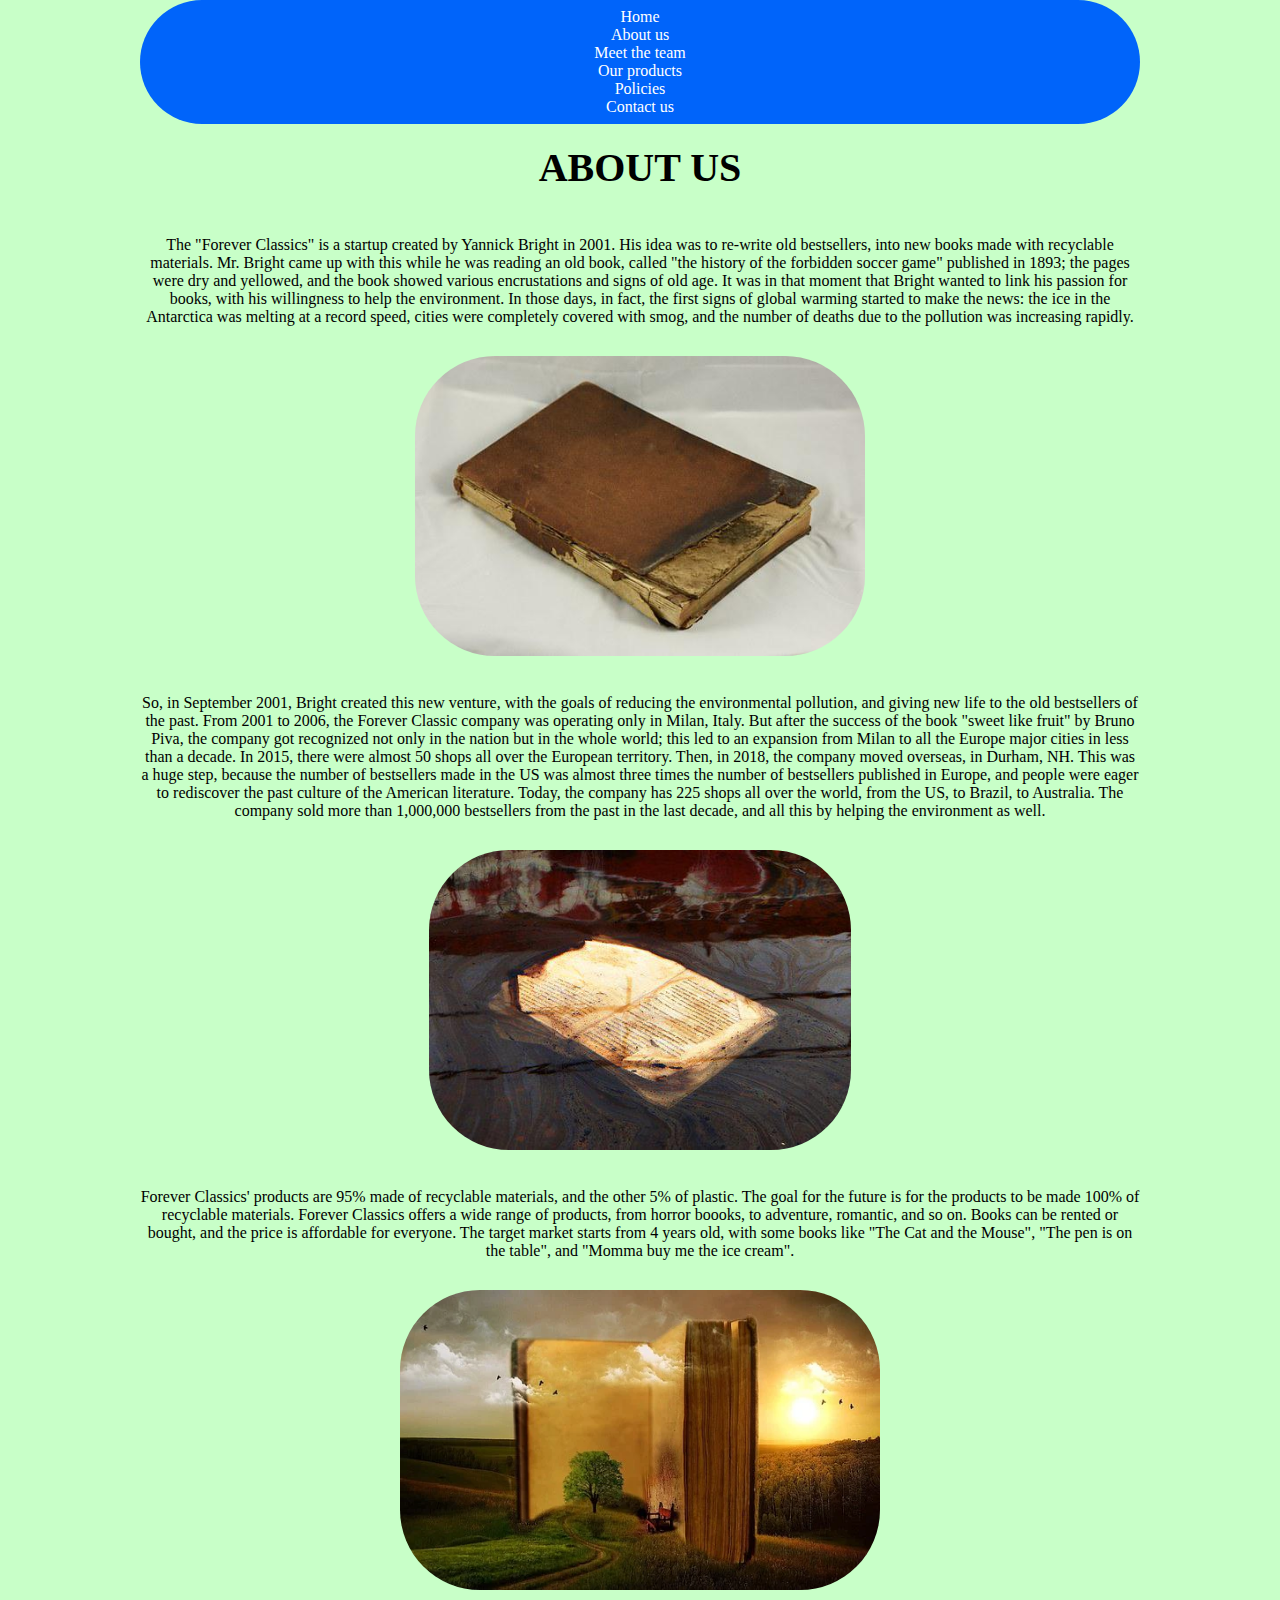
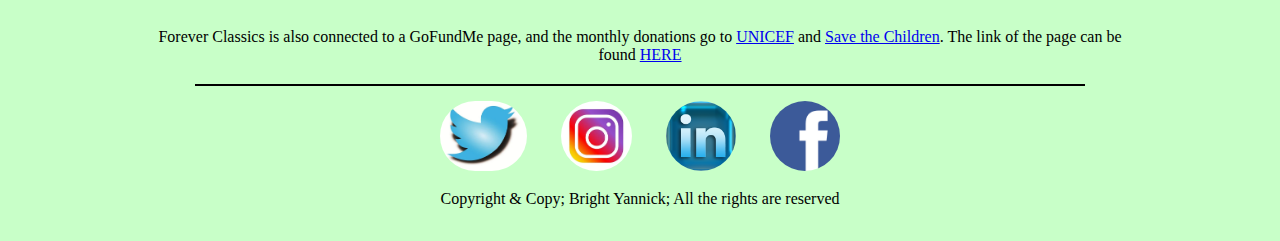
<file: index.html>
<html>
<head>
	<title> About us</title>
	<link rel="stylesheet" type="text/css" href="style_about_us.css">
</head>
<body>
<nav>
	<ul>
	<li><a href="home.html">Home</a></li>
	<li><a href="index.html">About us</a></li>
	<li><a href="employees.html">Meet the team</a></li>
	<li><a href="products.html">Our products</a></li>
	<li><a href="policies.html">Policies</a></li>
	<li><a href="contact_us.html">Contact us</a></li>
	</ul>
</nav>
<h1> <b>About us</b> </h1>
<section1> <center>  <br/>The "Forever Classics" is a startup created by Yannick Bright in 2001. His idea was to re-write old bestsellers, into new books made with recyclable materials. 
Mr. Bright came up with this while he was reading an old book, called "the history of the forbidden soccer game" published in 1893; the pages were dry and yellowed, 
and the book showed various encrustations and signs of old age. It was in that moment that Bright wanted to link his passion for books, with his willingness to 
help the environment. In those days, in fact, the first signs of global warming started to make the news: the ice in the Antarctica was melting at a record speed,
cities were completely covered with smog, and the number of deaths due to the pollution was increasing rapidly. </center>
</section1>
<center> <img src="ruinedbook.png"> </center>
<section2> <center> <br/> So, in September 2001, Bright created this new venture,
with the goals of reducing the environmental pollution, and giving new life to the old bestsellers of the past. From 2001 to 2006, the Forever Classic company was
operating only in Milan, Italy. But after the success of the book "sweet like fruit" by Bruno Piva, the company got recognized not only in the nation but in the
whole world; this led to an expansion from Milan to all the Europe major cities in less than a decade. In 2015, there were almost 50 shops all over the European
territory. Then, in 2018, the company moved overseas, in Durham, NH. This was a huge step, because the number of bestsellers made in the US was almost three times 
the number of bestsellers published in Europe, and people were eager to rediscover the past culture of the American literature. Today, the company has 225 shops all over
the world, from the US, to Brazil, to Australia. The company sold more than 1,000,000 bestsellers from the past in the last decade, and all this by helping
the environment as well. </center>
</section2>
<center> <img src="aboutusbook1.png"> </center>
<section3> <center> </br> Forever Classics' products are 95% made of recyclable materials, and the other 5% of plastic. The goal for the future is for the products
to be made 100% of recyclable materials. Forever Classics offers a wide range of products, from horror boooks, to adventure, romantic, and so on. Books can be rented 
or bought, and the price is affordable for everyone. The target market starts from 4 years old, with some books like "The Cat and the Mouse", "The pen is on the table",
and "Momma buy me the ice cream". </center>
<center> <img src="aboutusbook.png"> </center>
<section4> <center> </br>Forever Classics is also connected to a GoFundMe page, and the monthly donations go to <a href="https://www.unicef.org/">UNICEF</a> and <a href="https://www.savethechildren.org/">Save the Children</a>. The link 
of the page can be found <a href="https://r.search.yahoo.com/_ylt=AwrJ7F9NJLJiuZ8AKBvc5olQ;_ylu=Y29sbwNiZjEEcG9zAzIEdnRpZAMEc2VjA3Ny/RV=2/RE=1655870669/RO=10/RU=https%3a%2f%2fwww.gofundme.com%2ff%2funite-with-unicef-and-ukraine/RK=2/RS=xuDp.3oOoOC.eY9h9XSA.sSHBuE-">HERE</a> </center>
</section4>
</body>
<center><footer>
<center><a href="https://twitter.com/home"><img id="footer-image" src="twitter.png"/></a>
<a href="https://www.instagram.com/"><img id="footer-image" src="instagram.png"/></a>
<a href="https://www.linkedin.com/"><img id="footer-image" src="linkedin1.png"/></a>
<a href="https://www.facebook.com/"><img id="footer-image" src="facebook.png"/></a>
</br> Copyright & Copy; Bright Yannick; All the rights are reserved
</footer> </center>
</html>
</file>
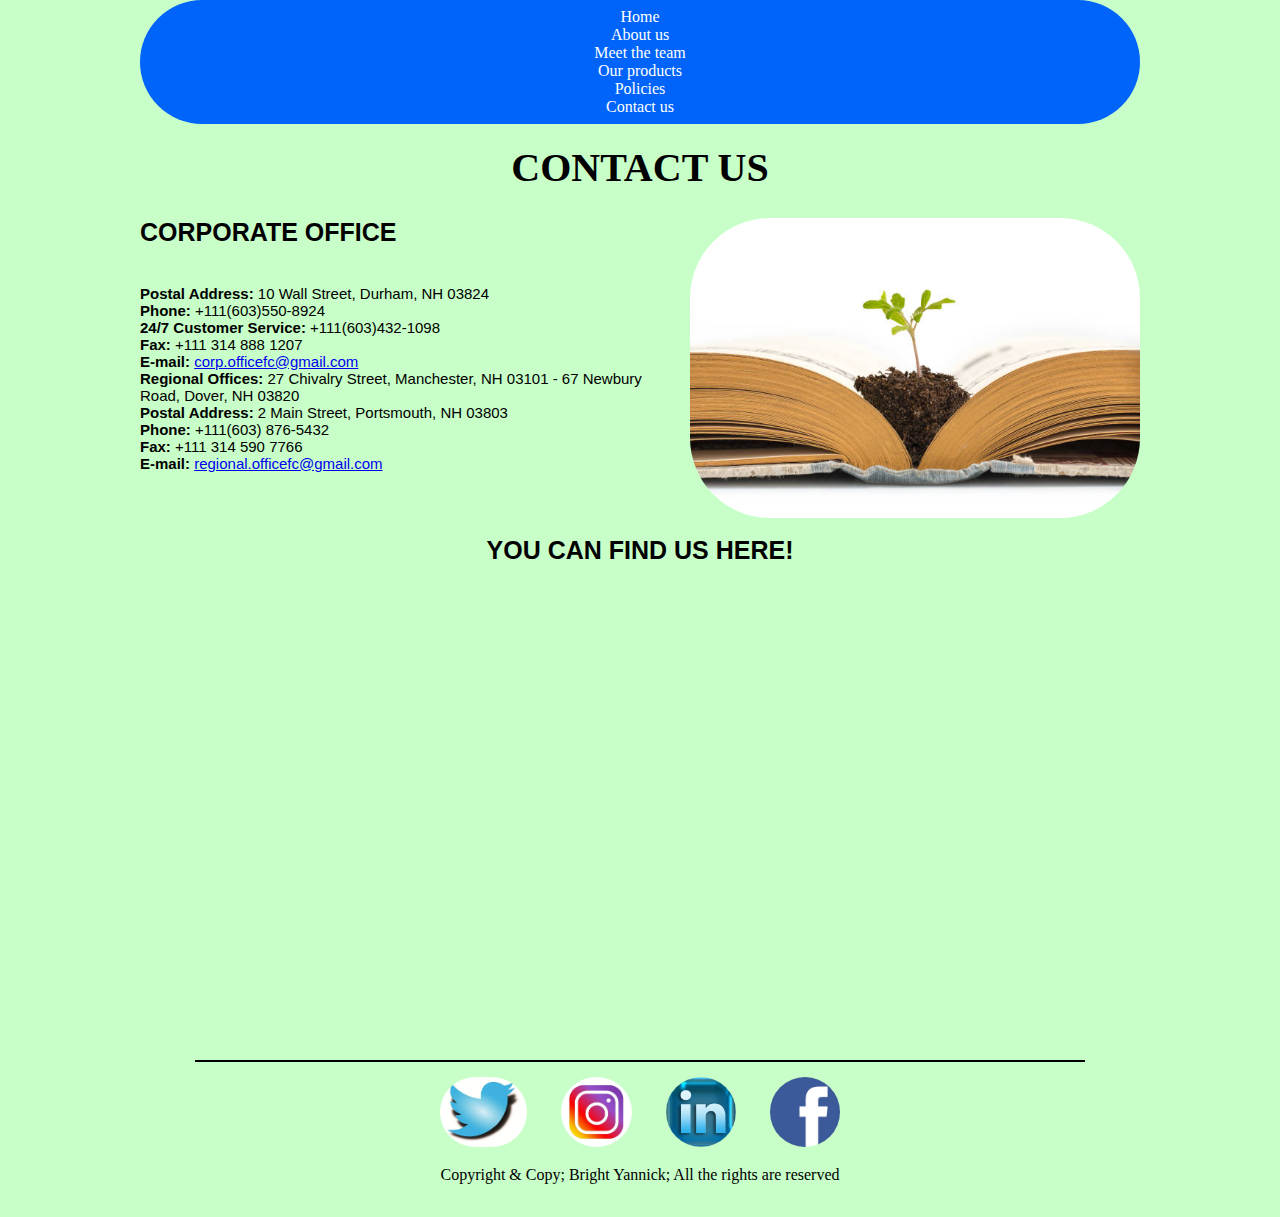
<file: contact_us.html>
<html>
<head>
	<title> Contact us</title>
	<link rel="stylesheet" type="text/css" href="style_contact_us.css">
</head>
<body>
<nav>
	<ul>
	<li><a href="home.html">Home</a></li>
	<li><a href="index.html">About us</a></li>
	<li><a href="employees.html">Meet the team</a></li>
	<li><a href="products.html">Our products</a></li>
	<li><a href="policies.html">Policies</a></li>
	<li><a href="contact_us.html">Contact us</a></li>
	</ul>
</nav>
<h1> <b>Contact us</b> </h1>
<img src="book.png"> 
<h2> <left>CORPORATE OFFICE</left> </h2>
<div> 
</br><b>Postal Address:</b> 10 Wall Street, Durham, NH 03824
</br><b>Phone:</b> +111(603)550-8924
</br><b> 24/7 Customer Service:</b> +111(603)432-1098
</br><b>Fax:</b> +111 314 888 1207
</br><b>E-mail:</b> <a href="mailto:corp.officefc@gmail.com?subject=Corporate Inquiry">
corp.officefc@gmail.com</a>
</br><b>Regional Offices:</b> 27 Chivalry Street, Manchester, NH 03101 - 67 Newbury Road, Dover, NH 03820
</br><b>Postal Address: </b>2 Main Street, Portsmouth, NH 03803
</br><b>Phone:</b> +111(603) 876-5432
</br><b>Fax:</b> +111 314 590 7766
</br><b>E-mail:</b> <a href="mailto:regional.officefc@gmail.com?subject=Regional Office Inquiry">
regional.officefc@gmail.com</a>
</div> 
</br>
</br>
</br> <h3> <center> You can find us here! </center> </h3>
<body>
<center> <iframe src="https://www.google.com/maps/embed?pb=!1m18!1m12!1m3!1d2911.1158341457717!2d-70.97196118113656!3d43.14409683628678!2m3!1f0!2f0!3f0!3m2!1i1024!2i768!4f13.1!3m3!1m2!1s0x0%3A0xe35ad75e75872eb1!2zNDPCsDA4JzM4LjciTiA3MMKwNTgnMDMuOCJX!5e0!3m2!1sit!2sus!4v1656012645351!5m2!1sit!2sus" width="600" height="450" style="border:0;" allowfullscreen="" loading="lazy" referrerpolicy="no-referrer-when-downgrade"></iframe> </center>
</body>
<center><footer>
<center><a href="https://twitter.com/home"><img id="footer-image" src="twitter.png"/></a>
<a href="https://www.instagram.com/"><img id="footer-image" src="instagram.png"/></a>
<a href="https://www.linkedin.com/"><img id="footer-image" src="linkedin1.png"/></a>
<a href="https://www.facebook.com/"><img id="footer-image" src="facebook.png"/></a>
</br> Copyright & Copy; Bright Yannick; All the rights are reserved
</footer> </center>
</html>
</file>
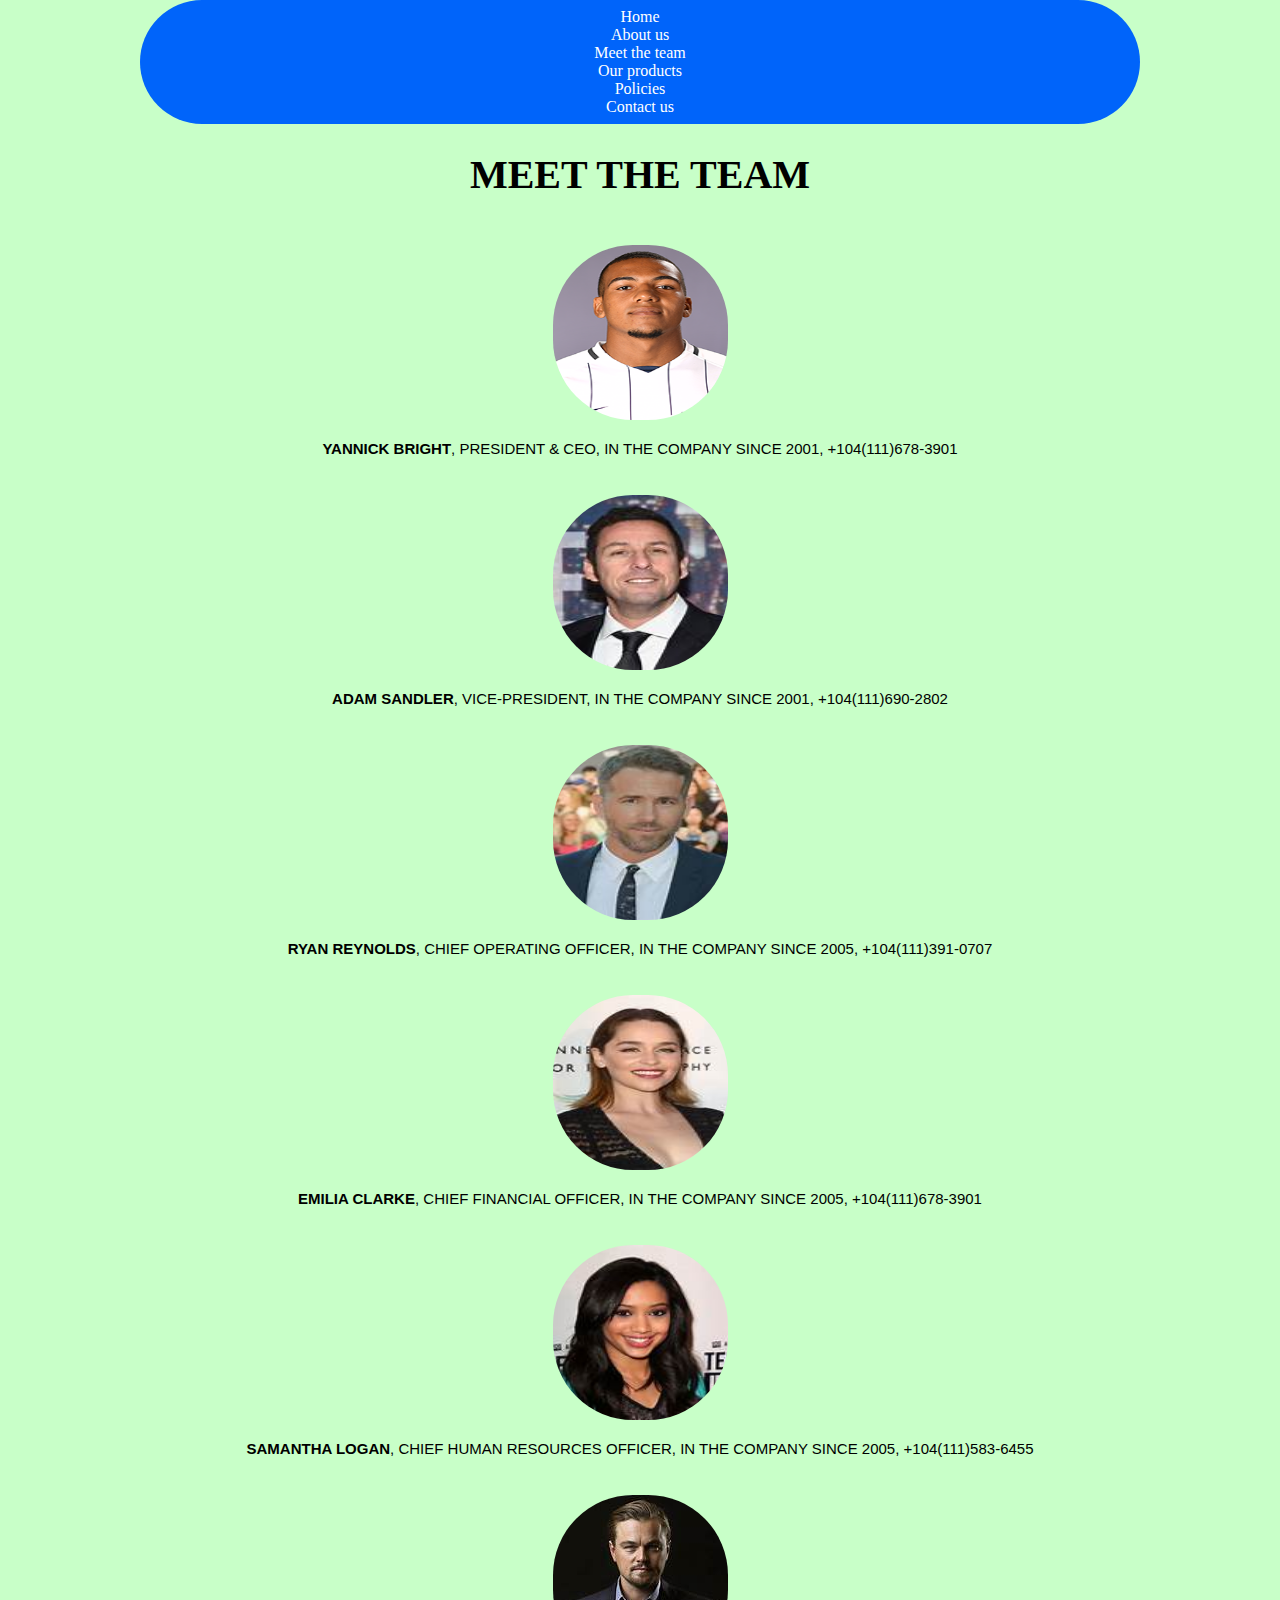
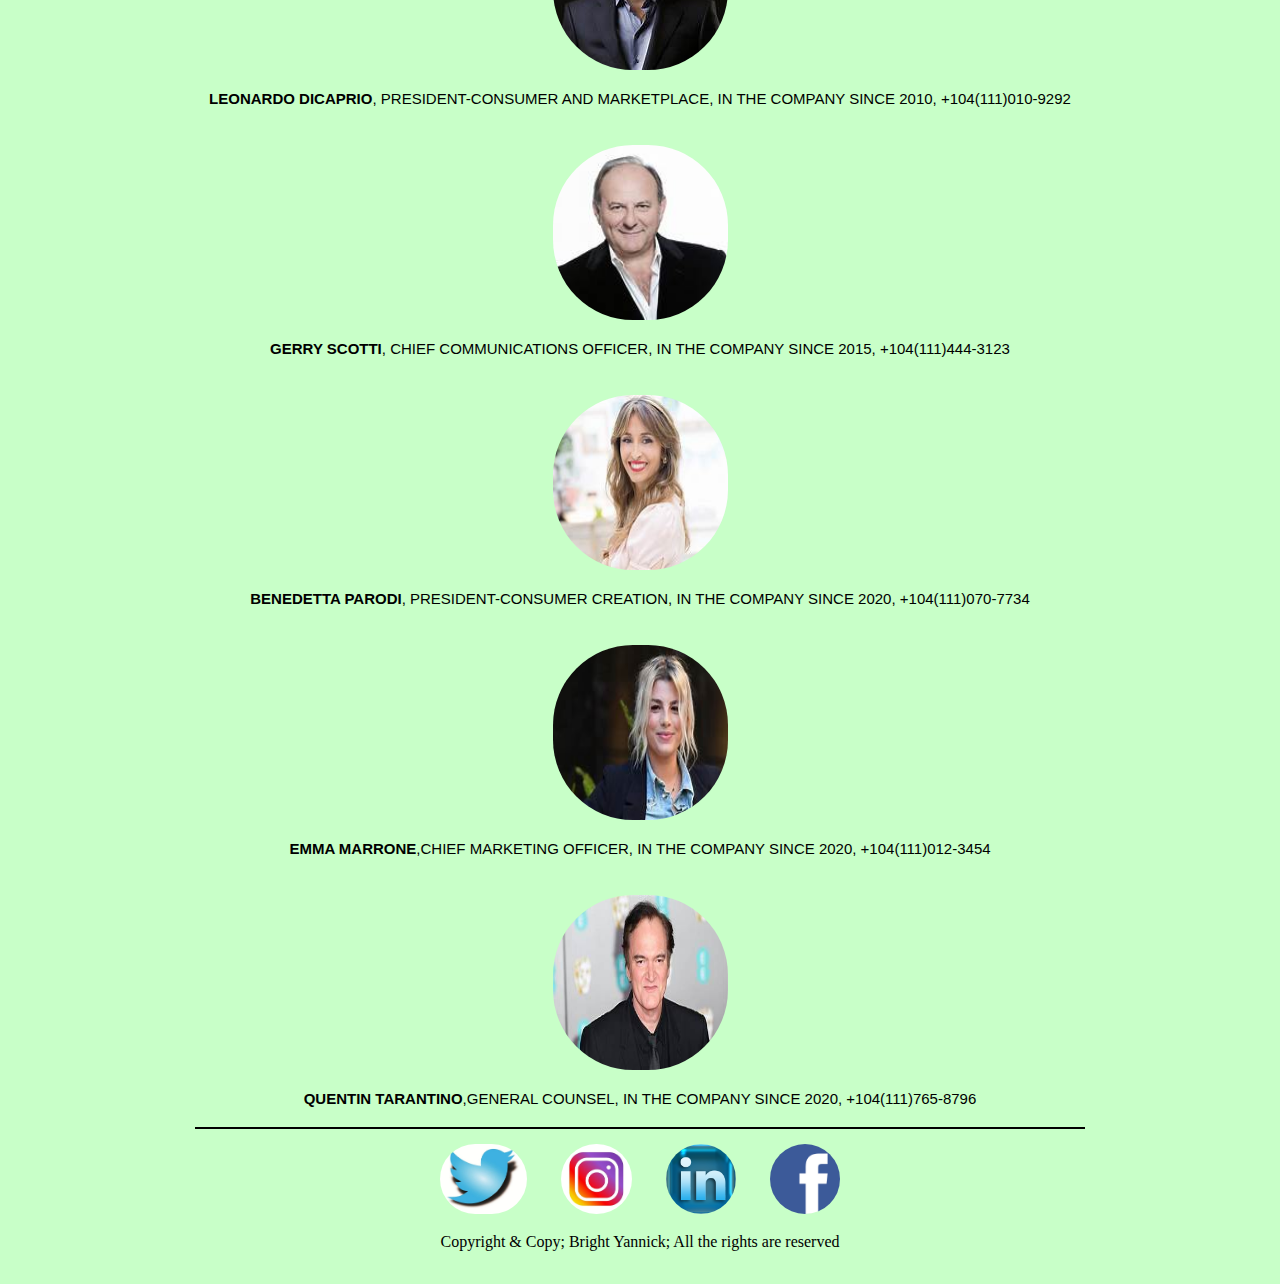
<file: employees.html>
<html>
<head>
	<title> Meet the team</title>
	<link rel="stylesheet" type="text/css" href="style_meet_the_team.css">
</head>
<body>
<nav>
	<ul>
	<li><a href="home.html">Home</a></li>
	<li><a href="index.html">About us</a></li>
	<li><a href="employees.html">Meet the team</a></li>
	<li><a href="products.html">Our products</a></li>
	<li><a href="policies.html">Policies</a></li>
	<li><a href="contact_us.html">Contact us</a></li>
	</ul>
</nav>
<h1> <b>Meet the team</b> </h1>
<center> <img id="other-image" src="Yannick.png"> </center> <section1> <center> <b>YANNICK BRIGHT</b>, PRESIDENT & CEO, IN THE COMPANY SINCE 2001, +104(111)678-3901 </center>
</section1>				  

</br> <center><img id="other-image" src="adam.png"></center> <section2> <center><b>ADAM SANDLER</b>, VICE-PRESIDENT, IN THE COMPANY SINCE 2001, +104(111)690-2802 </center>
</section2>				  

</br> <center><img id="other-image" src="ryan.png"></center> <section3> <center> <b>RYAN REYNOLDS</b>, CHIEF OPERATING OFFICER, IN THE COMPANY SINCE 2005, +104(111)391-0707 </center>
</section3>
				  
</br> <center><img id="other-image" src="Emilia.png"></center> <section4> <center> <b>EMILIA CLARKE</b>, CHIEF FINANCIAL OFFICER, IN THE COMPANY SINCE 2005, +104(111)678-3901 </center>
</section4>				  

</br> <center><img id="other-image" src="sam.png"></center> <section5> <center> <b>SAMANTHA LOGAN</b>, CHIEF HUMAN RESOURCES OFFICER, IN THE COMPANY SINCE 2005, +104(111)583-6455 </center>
</section5>				  

</br> <center><img id="other-image" src="Leo.png"></center> <section6> <center> <b>LEONARDO DICAPRIO</b>, PRESIDENT-CONSUMER AND MARKETPLACE, IN THE COMPANY SINCE 2010, +104(111)010-9292 </center>
</section6>				  

</br> <center><img id="other-image" src="Gerry.png"></center> <section7> <center> <b>GERRY SCOTTI</b>, CHIEF COMMUNICATIONS OFFICER, IN THE COMPANY SINCE 2015, +104(111)444-3123 </center>
</section7>				  

</br> <center><img id="other-image" src="Benedetta.png"></center> <section8> <center> <b>BENEDETTA PARODI</b>, PRESIDENT-CONSUMER CREATION, IN THE COMPANY SINCE 2020, +104(111)070-7734 </center>
</section8>				  

</br> <center><img id="other-image" src="emma.png"></center> <section9> <center> <b>EMMA MARRONE</b>,CHIEF MARKETING OFFICER, IN THE COMPANY SINCE 2020, +104(111)012-3454 </center>
</section9>				  

</br> <center><img id="other-image" src="Quentin.png"></center> <section10> <center> <b>QUENTIN TARANTINO</b>,GENERAL COUNSEL, IN THE COMPANY SINCE 2020, +104(111)765-8796 </center>
</section10>
</body>
<center><footer>
<center><a href="https://twitter.com/home"><img id="footer-image" src="twitter.png"/></a>
<a href="https://www.instagram.com/"><img id="footer-image" src="instagram.png"/></a>
<a href="https://www.linkedin.com/"><img id="footer-image" src="linkedin1.png"/></a>
<a href="https://www.facebook.com/"><img id="footer-image" src="facebook.png"/></a>
</br> Copyright & Copy; Bright Yannick; All the rights are reserved
</footer> </center>
</html>
</file>
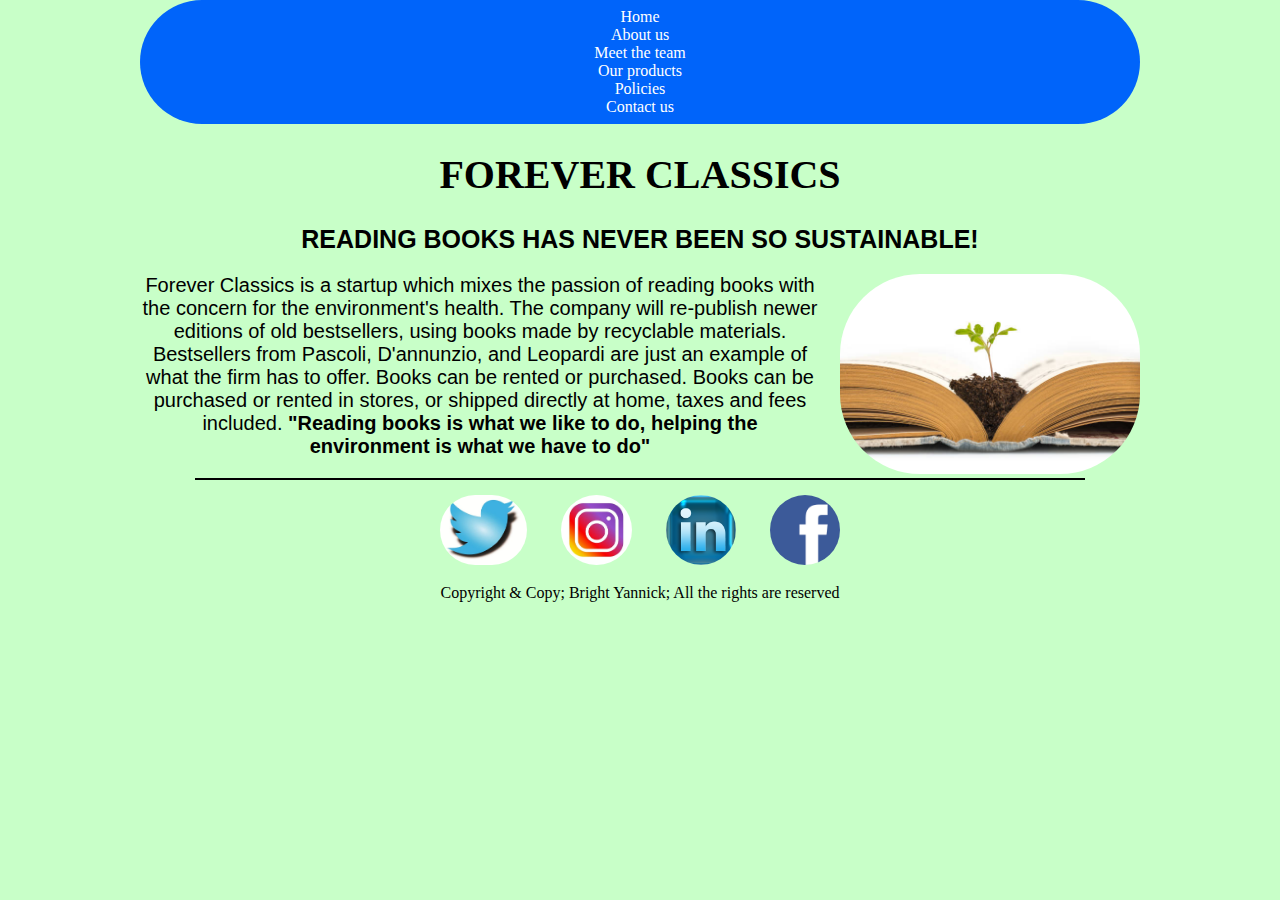
<file: home.html>
<html>
   <head>
   <title> Home - Forever Classics</title>
   <link rel="stylesheet" type="text/css" href="style.css"> 
   </head>
<body>
<nav>
	<ul>
	<li><a href="home.html">Home</a></li>
	<li><a href="index.html">About us</a></li>
	<li><a href="employees.html">Meet the team</a></li>
	<li><a href="products.html">Our products</a></li>
	<li><a href="policies.html">Policies</a></li>
	<li><a href="contact_us.html">Contact us</a></li>
	</ul>
</nav>
       	<h1> FOREVER CLASSICS </h1>
       	<h2> Reading books has never been so sustainable! </h2>     
<img src="book.png"> <div> Forever Classics is a startup which mixes the passion of reading books with the concern for the environment's health. The company will re-publish
newer editions of old bestsellers, using books made by recyclable materials. Bestsellers from Pascoli, D'annunzio, and Leopardi are just an example of what 
the firm has to offer. Books can be rented or purchased. Books can be purchased or rented in stores, or shipped directly at home, taxes and fees included.

<b>"Reading books is what we like to do, helping the environment is what we have to do"</b>
</div> 
</body>
<center><footer>
<center><a href="https://twitter.com/home"><img id="footer-image" src="twitter.png"/></a>
<a href="https://www.instagram.com/"><img id="footer-image" src="instagram.png"/></a>
<a href="https://www.linkedin.com/"><img id="footer-image" src="linkedin1.png"/></a>
<a href="https://www.facebook.com/"><img id="footer-image" src="facebook.png"/></a>
</br> Copyright & Copy; Bright Yannick; All the rights are reserved
</footer> </center>
</html>
</file>
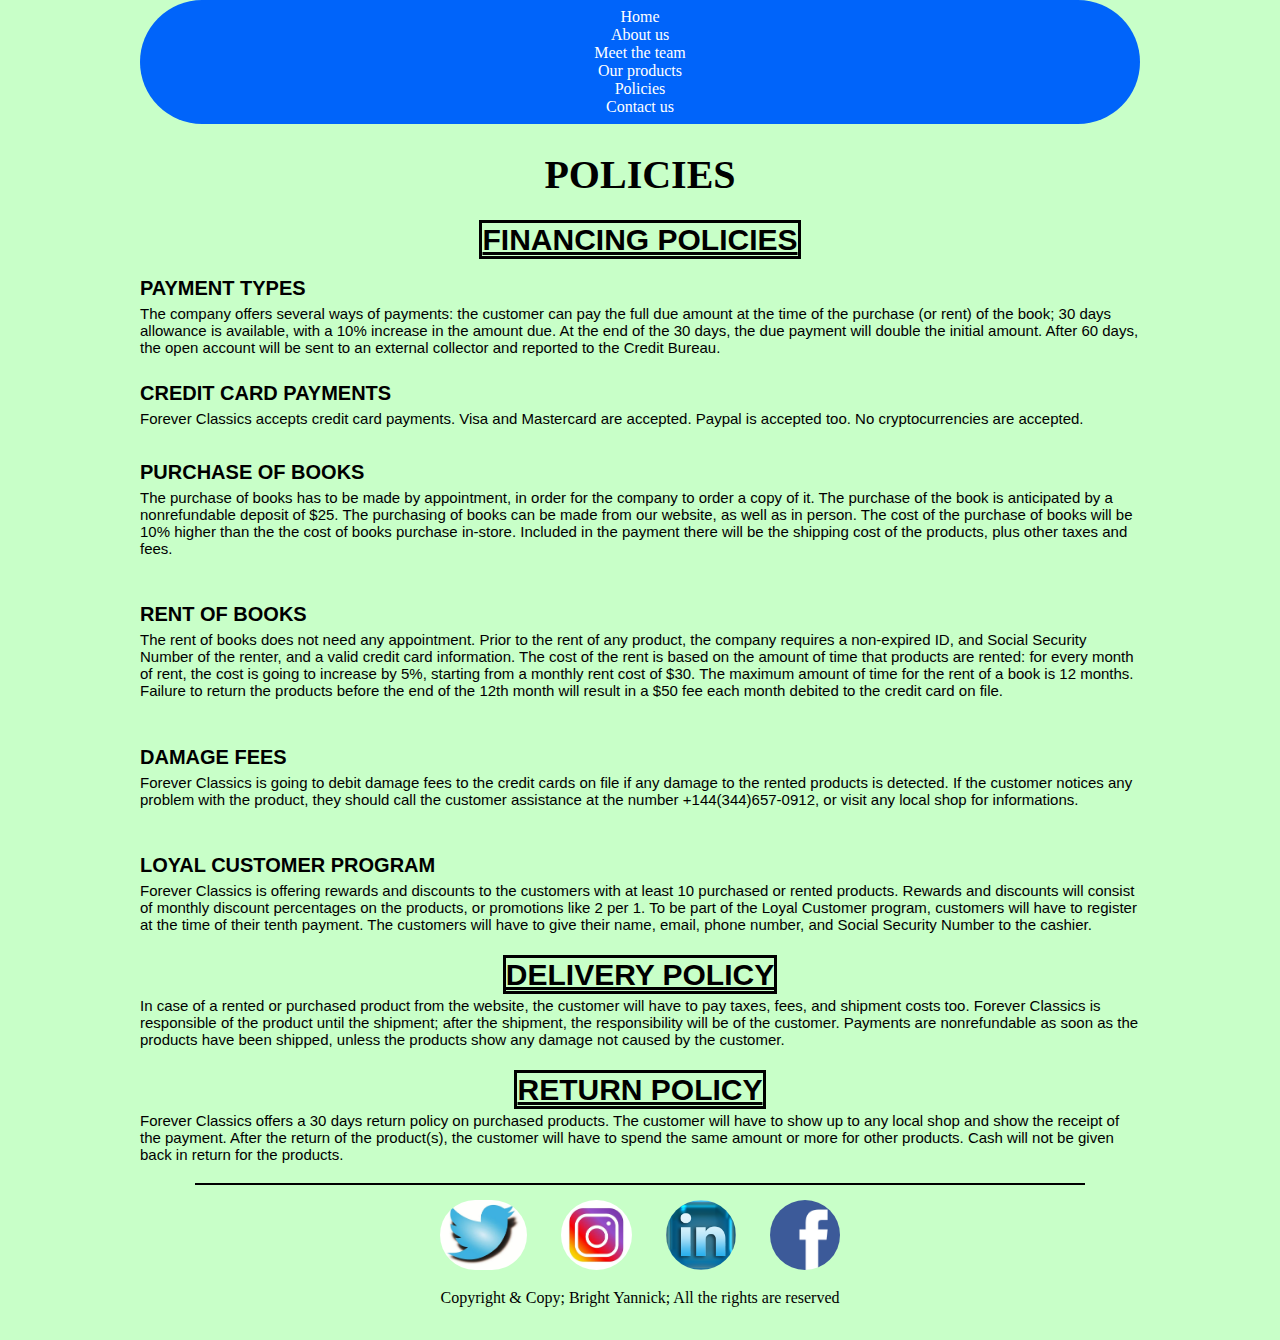
<file: policies.html>
<html>
<head>
	<title> Policies</title>
	<link rel="stylesheet" type="text/css" href="style_policies.css">
</head>
<body>
<nav>
	<ul>
	<li><a href="home.html">Home</a></li>
	<li><a href="index.html">About us</a></li>
	<li><a href="employees.html">Meet the team</a></li>
	<li><a href="products.html">Our products</a></li>
	<li><a href="policies.html">Policies</a></li>
	<li><a href="contact_us.html">Contact us</a></li>
	</ul>
</nav>
<h1> <center> Policies </center> </h1>
<h2> <u>Financing Policies</u> </h2>
<h3> Payment Types </h3>
<section1>The company offers several ways of payments: the customer can pay the full due amount at the time of the purchase (or rent) of the book; 
30 days allowance is available, with a 10% increase in the amount due. At the end of the 30 days, the due payment will double the initial amount. 
After 60 days, the open account will be sent to an external collector and reported to the Credit Bureau. </section1>
<h4> Credit Card Payments </h4>
<section1>Forever Classics accepts credit card payments. Visa and Mastercard are accepted. Paypal is accepted too. No cryptocurrencies are accepted.</section1> 
<h5> Purchase Of Books </h5> 
<section1>The purchase of books has to be made by appointment, in order for the company to order a copy of it. The purchase of the book is anticipated by a 
nonrefundable deposit of $25. The purchasing of books can be made from our website, as well as in person. The cost of the purchase of books will be
10% higher than the the cost of books purchase in-store. Included in the payment there will be the shipping cost of the products, plus other taxes and fees. </section1>
<h6> Rent Of Books </h6>
<section1>The rent of books does not need any appointment. Prior to the rent of any product, the company requires a non-expired ID, and 
Social Security Number of the renter, and a valid credit card information. The cost of the rent is based on the amount of time that products are rented: for every month of rent, 
the cost is going to increase by 5%, starting from a monthly rent cost of $30. The maximum amount of time for the rent of a book is 12 months. 
Failure to return the products before the end of the 12th month will result in a $50 fee each month debited to the credit card on file. </section1>
<h6> Damage fees </h6>
<section1> Forever Classics is going to debit damage fees to the credit cards on file if any damage to the rented products is detected. If the customer
notices any problem with the product, they should call the customer assistance at the number +144(344)657-0912, or visit any local shop for informations. </section1>
<h6> Loyal Customer Program </h6>
<section1> Forever Classics is offering rewards and discounts to the customers with at least 10 purchased or rented products. Rewards and discounts will consist of
monthly discount percentages on the products, or promotions like 2 per 1. To be part of the Loyal Customer program, customers will have to register at the time of their
tenth payment. The customers will have to give their name, email, phone number, and Social Security Number to  the cashier. </section1>
<h2> <u>Delivery Policy</u> </h2>
<section1> In case of a rented or purchased product from the website, the customer will have to pay taxes, fees, and shipment costs too. Forever Classics is responsible
of the product until the shipment; after the shipment, the responsibility will be of the customer. Payments are nonrefundable as soon as the products have been shipped, 
unless the products show any damage not caused by the customer. 
</section1>
<h2> <u>Return Policy</u> </h2>
<section1> Forever Classics offers a 30 days return policy on purchased products. The customer will have to show up to any local shop and show the receipt of the payment. 
After the return of the product(s), the customer will have to spend the same amount or more for other products. Cash will not be given back in return for the products. 
</section1>
</body>
<center><footer>
<center><a href="https://twitter.com/home"><img id="footer-image" src="twitter.png"/></a>
<a href="https://www.instagram.com/"><img id="footer-image" src="instagram.png"/></a>
<a href="https://www.linkedin.com/"><img id="footer-image" src="linkedin1.png"/></a>
<a href="https://www.facebook.com/"><img id="footer-image" src="facebook.png"/></a>
</br> Copyright & Copy; Bright Yannick; All the rights are reserved
</footer> </center>
</html>
</file>
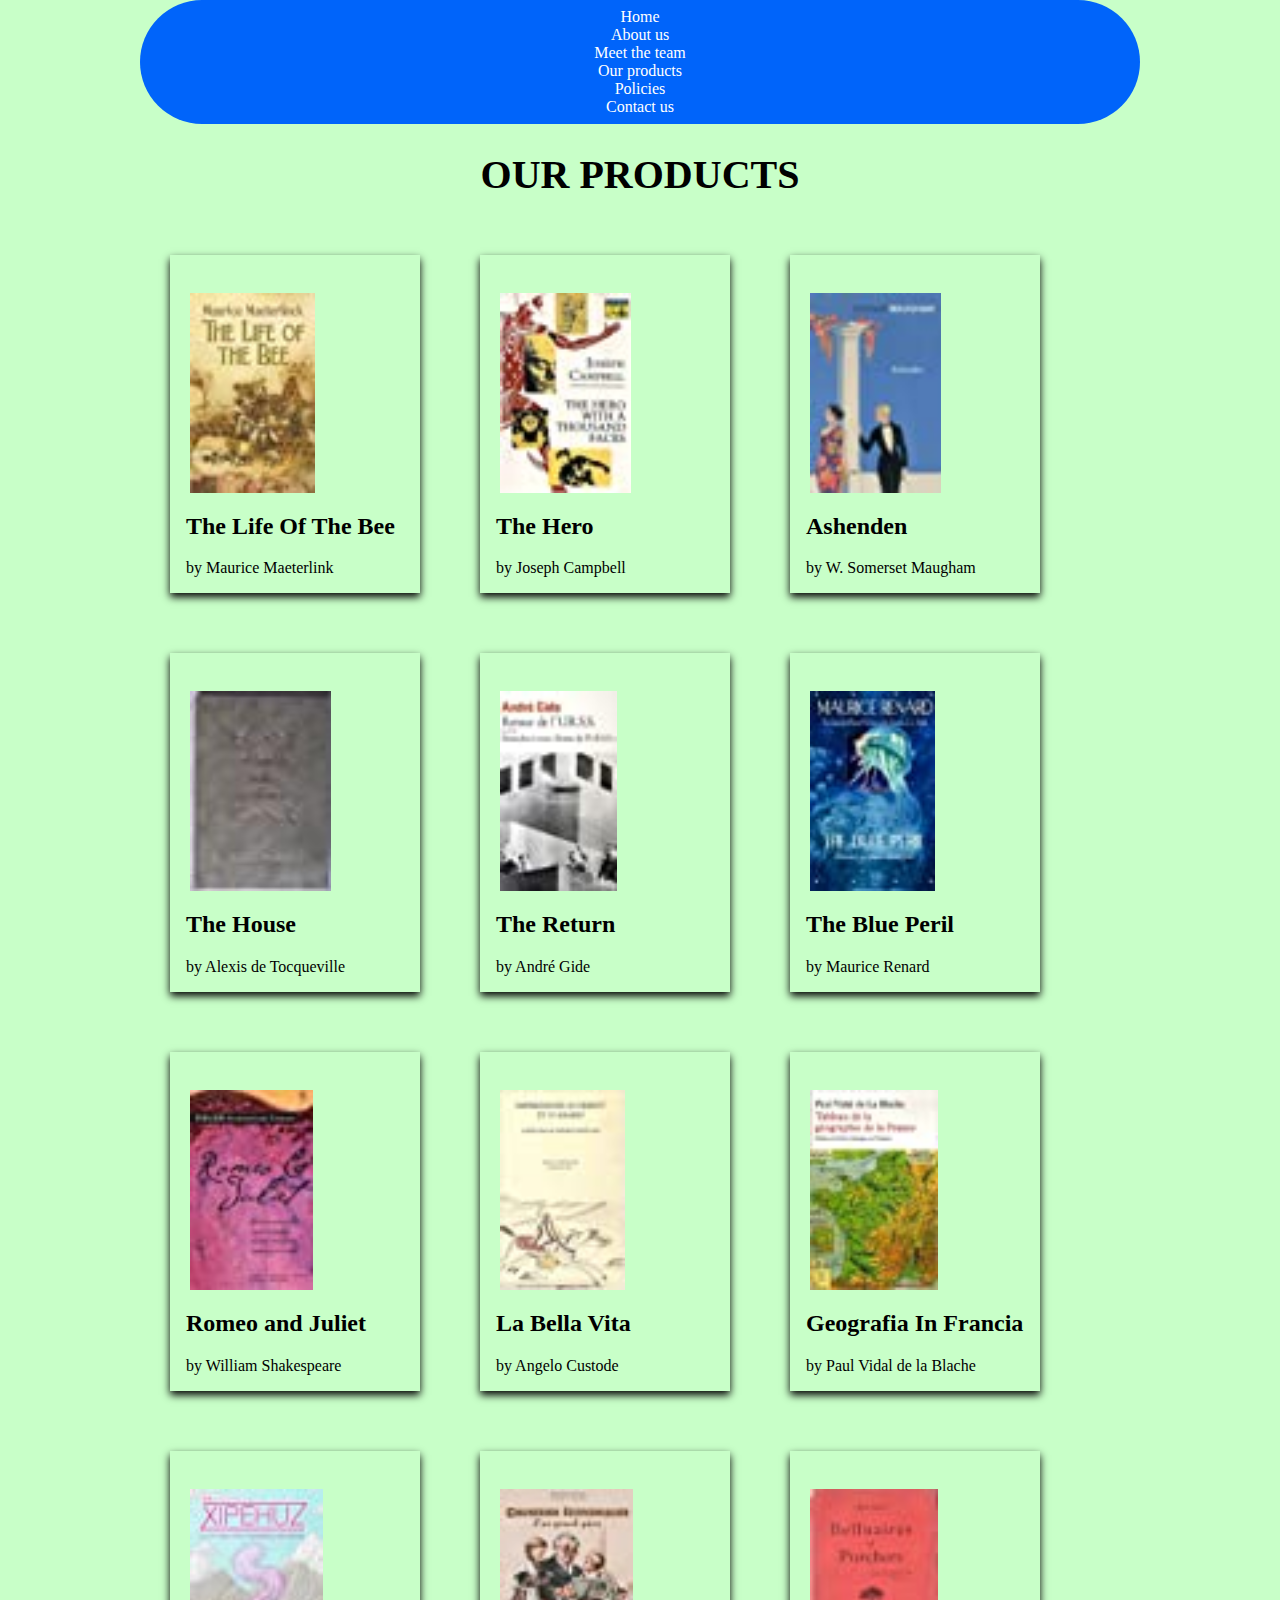
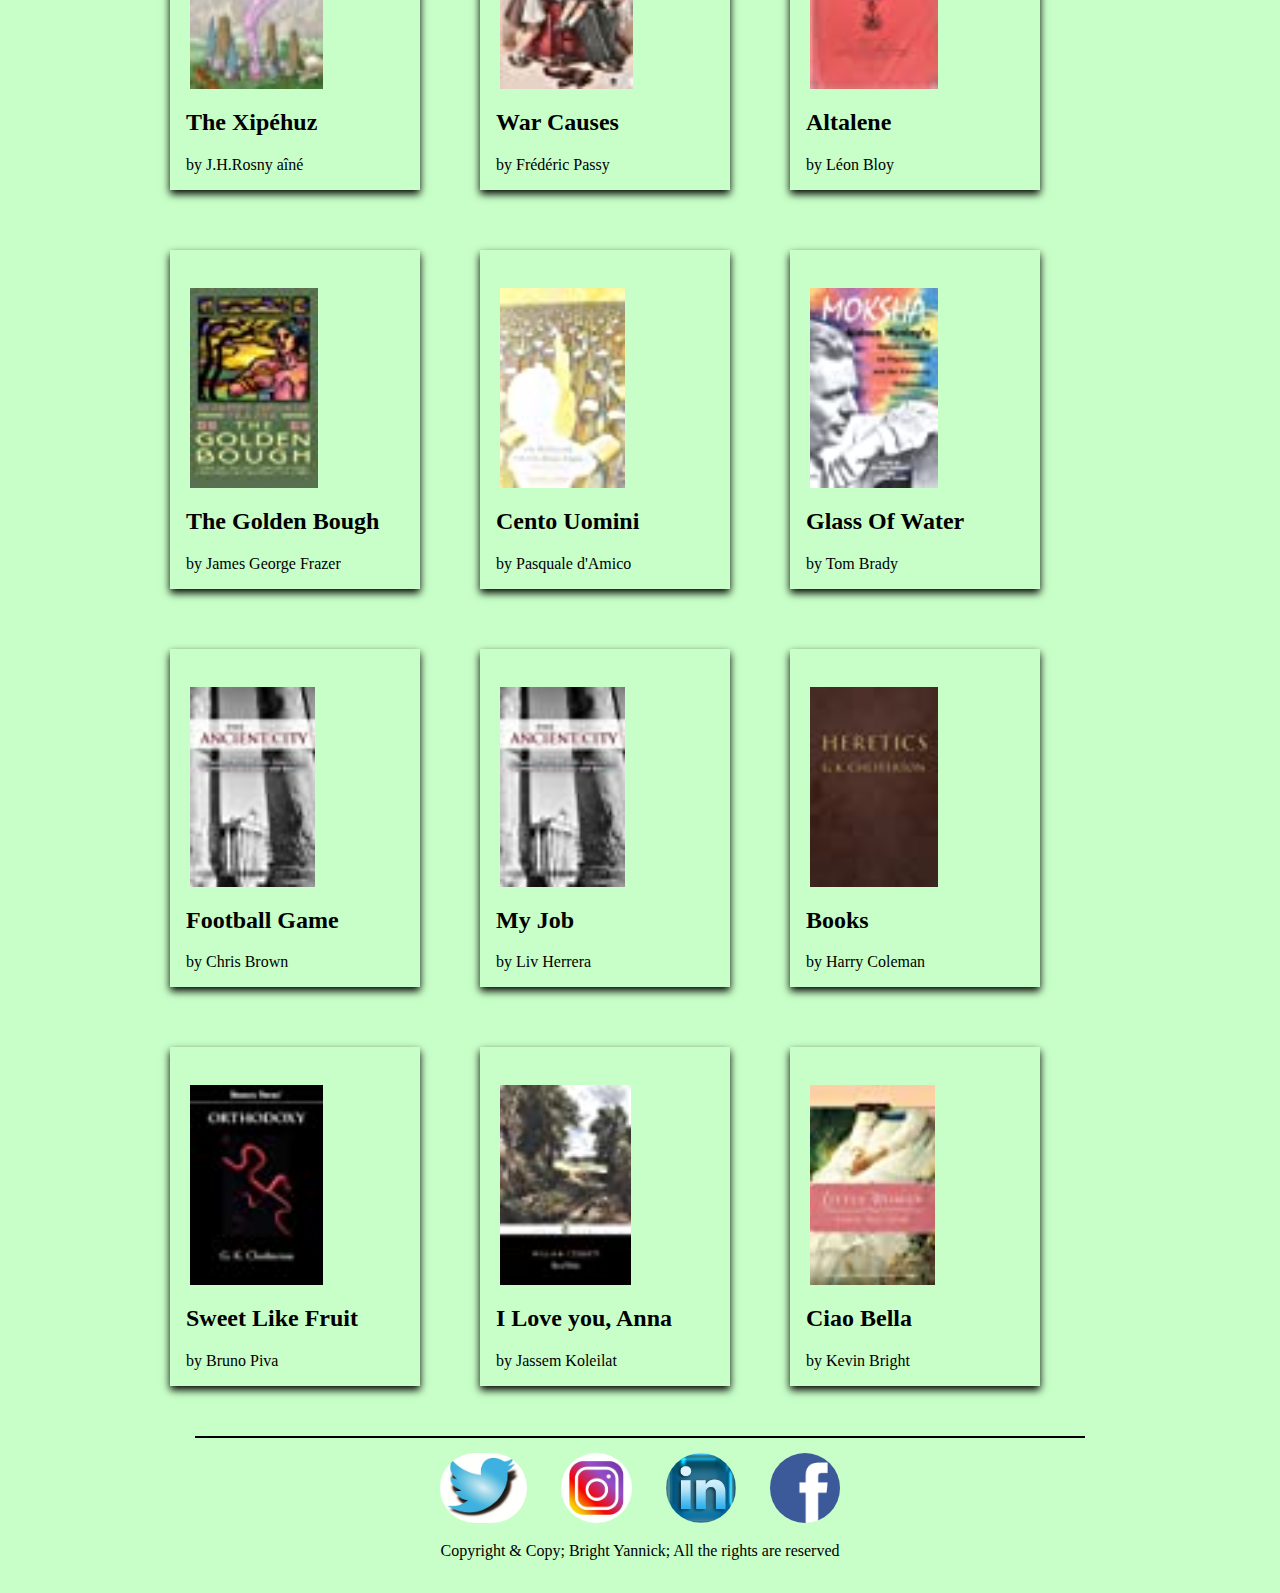
<file: products.html>
<html>
<head>
	<title> Our Products</title>
	<link rel="stylesheet" type="text/css" href="style_Our_Products.css">
</head>
<body>
<nav>
	<ul>
	<li><a href="home.html">Home</a></li>
	<li><a href="index.html">About us</a></li>
	<li><a href="employees.html">Meet the team</a></li>
	<li><a href="products.html">Our products</a></li>
	<li><a href="policies.html">Policies</a></li>
	<li><a href="contact_us.html">Contact us</a></li>
	</ul>
</nav>
<h1> <b>Our products</b> </h1>
<div class="row">
  <div class="column">
    <div class="card">
      </br><img src="book1.png">
      <div class="container">
        <h2>The Life Of The Bee</h2>
        <p class="title">by Maurice Maeterlink</p>
      </div>
    </div>
  </div>
<div class="row">
  <div class="column">
    <div class="card">
      </br><img src="book2.png">
      <div class="container">
        <h2>The Hero</h2>
        <p class="title">by Joseph Campbell</p>
      </div>
    </div>
  </div>
<div class="row">
  <div class="column">
    <div class="card">
      </br><img src="book3.png">
      <div class="container">
        <h2>Ashenden</h2>
        <p class="title">by  W. Somerset Maugham </p>
      </div>
    </div>
  </div>
<div class="row">
  <div class="column">
    <div class="card">
      </br><img src="book4.png">
      <div class="container">
        <h2> The House</h2>
        <p class="title">by  Alexis de Tocqueville</p>
      </div>
    </div>
  </div>
<div class="row">
  <div class="column">
    <div class="card">
      </br><img src="book5.png">
      <div class="container">
        <h2>The Return</h2>
        <p class="title">by  André Gide</p>
      </div>
    </div>
  </div>
<div class="row">
  <div class="column">
    <div class="card">
      </br><img src="book6.png">
      <div class="container">
        <h2>The Blue Peril</h2>
        <p class="title">by Maurice Renard</p>
      </div>
    </div>
  </div>
<div class="row">
  <div class="column">
    <div class="card">
      </br><img src="book7.png">
      <div class="container">
        <h2>Romeo and Juliet</h2>
        <p class="title">by  William Shakespeare</p>
      </div>
    </div>
  </div>
<div class="row">
  <div class="column">
    <div class="card">
      </br><img src="book8.png">
      <div class="container">
        <h2>La Bella Vita</h2>
        <p class="title">by Angelo Custode</p>
      </div>
    </div>
  </div>
<div class="row">
  <div class="column">
    <div class="card">
      </br><img src="book9.png">
      <div class="container">
        <h2>Geografia In Francia </h2>
        <p class="title">by  Paul Vidal de la Blache</p>
      </div>
    </div>
  </div>
<div class="row">
  <div class="column">
    <div class="card">
      </br><img src="book10.png">
      <div class="container">
        <h2>The Xipéhuz</h2>
        <p class="title">by  J.H.Rosny aîné</p>
      </div>
    </div>
  </div>
<div class="row">
  <div class="column">
    <div class="card">
      </br><img src="book11.png">
      <div class="container">
        <h2>War Causes </h2>
        <p class="title">by  Frédéric Passy</p>
      </div>
    </div>
  </div>
<div class="row">
  <div class="column">
    <div class="card">
      </br><img src="book12.png">
      <div class="container">
        <h2>Altalene</h2>
        <p class="title">by  Léon Bloy </p>
      </div>
    </div>
  </div>
<div class="row">
  <div class="column">
    <div class="card">
      </br><img src="book13.png">
      <div class="container">
        <h2>The Golden Bough</h2>
        <p class="title">by James George Frazer</p>
      </div>
    </div>
  </div>
<div class="row">
  <div class="column">
    <div class="card">
      </br><img src="book14.png">
      <div class="container">
        <h2>Cento Uomini</h2>
        <p class="title">by Pasquale d'Amico</p>
      </div>
    </div>
  </div>
<div class="row">
  <div class="column">
    <div class="card">
      </br><img src="book15.png">
      <div class="container">
        <h2>Glass Of Water</h2>
        <p class="title">by Tom Brady </p>
      </div>
    </div>
  </div>
<div class="row">
  <div class="column">
    <div class="card">
      </br><img src="book16.png">
      <div class="container">
        <h2> Football Game</h2>
        <p class="title">by Chris Brown</p>
      </div>
    </div>
  </div>
<div class="row">
  <div class="column">
    <div class="card">
      </br><img src="book17.png">
      <div class="container">
        <h2> My Job</h2>
        <p class="title">by Liv Herrera</p>
      </div>
    </div>
  </div>
<div class="row">
  <div class="column">
    <div class="card">
      </br><img src="book18.png">
      <div class="container">
        <h2>Books</h2>
        <p class="title">by Harry Coleman </p>
      </div>
    </div>
  </div>
<div class="row">
  <div class="column">
    <div class="card">
      </br><img src="book19.png">
      <div class="container">
        <h2> Sweet Like Fruit</h2>
        <p class="title">by Bruno Piva</p>
      </div>
    </div>
  </div>
<div class="row">
  <div class="column">
    <div class="card">
      </br><img src="book20.png">
      <div class="container">
        <h2> I Love you, Anna</h2>
        <p class="title">by Jassem Koleilat</p>
      </div>
    </div>
  </div>
<div class="row">
  <div class="column">
    <div class="card">
      </br><img src="book21.png">
      <div class="container">
        <h2>Ciao Bella</h2>
        <p class="title">by Kevin Bright</p>
      </div>
    </div>
  </div>
 </div>
</body>
<center><footer>
<center><a href="https://twitter.com/home"><img id="footer-image" src="twitter.png"/></a>
<a href="https://www.instagram.com/"><img id="footer-image" src="instagram.png"/></a>
<a href="https://www.linkedin.com/"><img id="footer-image" src="linkedin1.png"/></a>
<a href="https://www.facebook.com/"><img id="footer-image" src="facebook.png"/></a>
</br> Copyright & Copy; Bright Yannick; All the rights are reserved
</footer> </center>
</html>
</file>
<file: style_about_us.css>
body{

	background-color:rgb(200,255,200);
	margin:auto;
	width:1000px;
}
	
nav{
	display:floating;
}

ul {    
	list-style-type: none;    
	margin: 0;    
	padding: 8px;    
	overflow: hidden;   
 	background-color: rgb(0,100,250);    
	border-radius: 80px;}
li {    
	float: center;}
li a {    
	display: block;    
	color: rgb(255,255,255);    
	text-align: center; 
	font-family: "Verdana", Sans-serif";   
	padding: 15px 15px;    
	text-decoration: none;    
}
li a:hover:not(.active) {    
background-color: rgb(50,50,100);
}
.active {    
background-color: rgb(200,255,200);    
}
h1{
	font-size:40px;
	font-family: "Lucida Handwriting", Cursive;
	text-align: center;
	text-transform:uppercase;
	color: rgb(0,0,0)
	margin-bottom:20px;
	margin-top:20px;
	margin-left:auto;
	margin-right:auto;
}
section1{
	font-size:20px
	font-family: "Verdana", Sans serif;
	text-align: center;
	margin: 20px;
	margin-top:10px;
	color: rgb(0,0,0)
}
img{
	height:300px;
	border: 3px solid
	position:fixed;
	float:none;
	border-radius:80px;
	margin-left:auto;
	margin-top:30px;
	margin-bottom:20px;
	margin-right:auto;
}
section2{
	font-size:20px
	font-family: "Verdana", Sans serif;
	text-align: center;
	margin: 20px;
	color: rgb(0,0,0)
}
section3{
	font-size:20px
	font-family: "Verdana", Sans serif;
	text-align: center;
	margin: 20px;
	color: rgb(0,0,0)
}
section4{
	font-size:20px
	font-family: "Verdana", Sans serif;
	text-align: center;
	margin: 20px;
	color: rgb(0,0,0)
}
footer{
	clear:both;
	text-align:center;
	border-top-style:solid;
	border-bottom-style:hidden;
	border-right-style:hidden;
	border-left-style:hidden;
	border-width:2px;
	border-color:rgb(0,0,0);
	border-shadow:2px,rgb(0,0,0);
	width:890px;
	height:150px;
	margin-top:20px;
	margin-bottom:5px;
	margin-left:auto;
	margin-right:auto;
}
#footer-image{
	height:70px;
	width=70px;
	text-align:center;
	float:none;
	margin:15px;
	border-radius:80px;
}
</file>
<file: style_contact_us.css>
body{

	background-color:rgb(200,255,200);
	margin:auto;
	width:1000px;
}
	
nav{
	display:floating;
}

ul {    
	list-style-type: none;    
	margin: 0;    
	padding: 8px;    
	overflow: hidden;   
 	background-color: rgb(0,100,250);    
	border-radius: 80px;}
li {    
	float: center;}
li a {    
	display: block;    
	color: rgb(255,255,255);    
	text-align: center; 
	font-family: "Verdana", Sans-serif";   
	padding: 15px 15px;    
	text-decoration: none;    
}
li a:hover:not(.active) {    
background-color: rgb(50,50,100);
}
.active {    
background-color: rgb(200,255,200);    
}
h1{
	font-size:40px;
	font-family: "Lucida Handwriting", Cursive;
	text-align: center;
	text-transform:uppercase;
	color: rgb(0,0,0)
	margin-bottom:20px;
	margin-top:20px;
	margin-left:auto;
	margin-right:auto;
}
img{
	height:300px;
	border: 3px solid
	position:fixed;
	float:right;
	margin-left:20px;
	border-radius:80px;
}
h2{
	font-size:25px;
	font-family: "Verdana", Sans-serif;
	text-transform:uppercase;
	color: rgb(0,0,0)
	margin-bottom:10px;
	margin-top:20px;
	margin-left:auto;
	margin-right:auto;
}
div{
	font-size:15px;
	font-family: "Verdana", Sans-serif;
	color: rgb(0,0,0)
	margin-bottom:10px;
	margin-top:20px;
	margin-left:auto;
	margin-right:auto;
}
#map {
  height: 400px;
  width: 100%;
	margin-bottom:30px;
}
h3{
	font-size:25px;
	font-family: "Verdana", Sans-serif;
	text-transform:uppercase;
	color: rgb(0,0,0)
	margin-bottom:20px;
	margin-top:10px;
	margin-left:auto;
	margin-right:auto;
}
footer{
	clear:both;
	text-align:center;
	border-top-style:solid;
	border-bottom-style:hidden;
	border-right-style:hidden;
	border-left-style:hidden;
	border-width:2px;
	border-color:rgb(0,0,0);
	border-shadow:2px,rgb(0,0,0);
	width:890px;
	height:150px;
	margin-top:20px;
	margin-bottom:5px;
	margin-left:auto;
	margin-right:auto;
}
#footer-image{
	height:70px;
	width=70px;
	text-align:center;
	float:none;
	margin:15px;
	border-radius:80px;
}
</file>
<file: style_meet_the_team.css>
body{

	background-color:rgb(200,255,200);
	margin:auto;
	width:1000px;
}
	
nav{
	display:floating;
}

ul {    
	list-style-type: none;    
	margin: 0;    
	padding: 8px;    
	overflow: hidden;   
 	background-color: rgb(0,100,250);    
	border-radius: 80px;}
li {    
	float: center;}
li a {    
	display: block;    
	color: rgb(255,255,255);    
	text-align: center; 
	font-family: "Verdana", Sans-serif";   
	padding: 15px 15px;    
	text-decoration: none;    
}
li a:hover:not(.active) {    
background-color: rgb(50,50,100);
}
.active {    
background-color: rgb(200,255,200);    
}
h1{
	font-size: 40px;    
	font-family: "Lucida Handwriting", Cursive;
	text-align: center;
	text-transform: uppercase;
	color: rgb(0,0,0);
}
#other-image{
	height:175px;
	border: 3px solid
	position:fixed;
	float:none;
	width:175;
	margin-left:20px;
	margin-top:20px;
	margin-right:20px;
	margin-bottom:20px;
	border-radius: 80px;
}
section1{
	font-size:15px;
	font-family: "Verdana", Sans-serif;
	text-align: right;
	color:rgb(0,0,0)
	margin:20px;
}
section2{
	font-size:15px;
	font-family: "Verdana", Sans-serif;
	text-align: right;
	color:rgb(0,0,0)
	margin:20px;
}
section3{
	font-size:15px;
	font-family: "Verdana", Sans-serif;
	text-align: right;
	color:rgb(0,0,0)
	margin:20px;
}
section4{
	font-size:15px;
	font-family: "Verdana", Sans-serif;
	text-align: right;
	color:rgb(0,0,0)
	margin:20px;
}
section5{
	font-size:15px;
	font-family: "Verdana", Sans-serif;
	text-align: right;
	color:rgb(0,0,0)
	margin:20px;
}
section6{
	font-size:15px;
	font-family: "Verdana", Sans-serif;
	text-align: right;
	color:rgb(0,0,0)
	margin:20px;
}
section7{
	font-size:15px;
	font-family: "Verdana", Sans-serif;
	text-align: right;
	color:rgb(0,0,0)
	margin:20px;
}
section8{
	font-size:15px;
	font-family: "Verdana", Sans-serif;
	text-align: right;
	color:rgb(0,0,0)
	margin:20px;
}
section9{
	font-size:15px;
	font-family: "Verdana", Sans-serif;
	text-align: right;
	color:rgb(0,0,0)
	margin:20px;
}
section10{
	font-size:15px;
	font-family: "Verdana", Sans-serif;
	text-align: right;
	color:rgb(0,0,0)
	margin:20px;
}
footer{
	clear:both;
	text-align:center;
	border-top-style:solid;
	border-bottom-style:hidden;
	border-right-style:hidden;
	border-left-style:hidden;
	border-width:2px;
	border-color:rgb(0,0,0);
	border-shadow:2px,rgb(0,0,0);
	width:890px;
	height:150px;
	margin-top:20px;
	margin-bottom:5px;
	margin-left:auto;
	margin-right:auto;
}
#footer-image{
	height:70px;
	width=70px;
	text-align:center;
	float:none;
	margin:15px;
	border-radius:80px;
}
</file>
<file: style.css>
body{

	background-color:rgb(200,255,200);
	margin:auto;
	width:1000px;
}
	
nav{
	display:floating;
}

ul {    
	list-style-type: none;    
	margin: 0;    
	padding: 8px;    
	overflow: hidden;   
 	background-color: rgb(0,100,250);    
	border-radius: 80px;}
li {    
	float: center;}
li a {    
	display: block;    
	color: rgb(255,255,255);    
	text-align: center; 
	font-family: "Verdana", Sans-serif";   
	padding: 15px 15px;    
	text-decoration: none;    
}
li a:hover:not(.active) {    
background-color: rgb(50,50,100);
}
.active {    
background-color: rgb(200,255,200);    
}
h1 {
	font-size: 40px;    
	font-family: "Lucida Handwriting", Cursive;
	text-align: center;
	text-transform: uppercase;
	color: rgb(0,0,0);
}
h2 {
	font-size: 25px;    
	font-family: "Verdana", Sans-serif; 
	text-align: center;
	text-transform: uppercase;
	color: rgb(0,0,0);
}
div{
	font-size:20px;
	font-family: "Verdana", Sans-serif;
	text-align: center;
	color:rgb(0,0,0)
	margin-left:10px;
}
img{
	height:200px;
	border: 3px solid
	position:fixed;
	float:right;
	margin-left:20px;
	border-radius:80px;
}
u {
	border:3px,solid,rgb(0,0,0);
}
footer{
	clear:both;
	text-align:center;
	border-top-style:solid;
	border-bottom-style:hidden;
	border-right-style:hidden;
	border-left-style:hidden;
	border-width:2px;
	border-color:rgb(0,0,0);
	border-shadow:2px,rgb(0,0,0);
	width:890px;
	height:150px;
	margin-top:20px;
	margin-bottom:5px;
	margin-left:auto;
	margin-right:auto;
}
#footer-image{
	height:70px;
	width=70px;
	text-align:center;
	float:none;
	margin:15px;
	border-radius:80px;
}
</file>
<file: style_policies.css>
body{

	background-color:rgb(200,255,200);
	margin:auto;
	width:1000px;
}
 
nav{
	display:floating;
}

ul {    
	list-style-type: none;    
	margin: 0;    
	padding: 8px;    
	overflow: hidden;   
 	background-color: rgb(0,100,250);    
	border-radius: 80px;}
li {    
	float: center;}
li a {    
	display: block;    
	color: rgb(255,255,255);    
	text-align: center; 
	font-family: "Verdana", Sans-serif";   
	padding: 15px 15px;    
	text-decoration: none;    
}
li a:hover:not(.active) {    
background-color: rgb(50,50,100);
}
.active {    
background-color: rgb(200,255,200);    
}
h1 {
	font-size: 40px;    
	font-family: "Lucida Handwriting", Cursive;
	text-align: center;
	text-transform: uppercase;
	color: rgb(0,0,0);
	margin-bottom:10px;
}
h2 {
	font-size: 30px;    
	font-family: "Verdana", Sans-serif; 
	text-align: center;
	text-transform: uppercase;
	color: rgb(0,0,0);
	margin-bottom:5px;
}
h3 {
	font-size: 20px;    
	font-family: "Verdana", Sans-serif; 
	text-transform: uppercase;
	color: rgb(0,0,0);
	margin-bottom:5px;
}
h4 {
	font-size: 20px;    
	font-family: "Verdana", Sans-serif; 
	text-transform: uppercase;
	color: rgb(0,0,0);
	margin-bottom: 5px;
}
h5 {
	font-size: 20px;    
	font-family: "Verdana", Sans-serif; 
	text-transform: uppercase;
	color: rgb(0,0,0);
	margin-bottom:5px;
}
h6 {
	font-size: 20px;    
	font-family: "Verdana", Sans-serif; 
	text-transform: uppercase;
	color: rgb(0,0,0);
	margin-bottom:5px;
}
section1{
	font-size: 15px;    
	font-family: "Verdana", Sans-serif; 
	text-align: center;
	color: rgb(0,0,0);
	margin-bottom:10px;
}
u {
	border:3px,solid,rgb(0,0,0);
}
footer{
	clear:both;
	text-align:center;
	border-top-style:solid;
	border-bottom-style:hidden;
	border-right-style:hidden;
	border-left-style:hidden;
	border-width:2px;
	border-color:rgb(0,0,0);
	border-shadow:2px,rgb(0,0,0);
	width:890px;
	height:150px;
	margin-top:20px;
	margin-bottom:5px;
	margin-left:auto;
	margin-right:auto;
}
#footer-image{
	height:70px;
	width=70px;
	text-align:center;
	float:none;
	margin:15px;
	border-radius:80px;
}
</file>
<file: style_Our_Products.css>
body{

	background-color:rgb(200,255,200);
	margin:auto;
	width:1000px;
}
	
nav{
	display:floating;
}

ul {    
	list-style-type: none;    
	margin: 0;    
	padding: 8px;    
	overflow: hidden;   
 	background-color: rgb(0,100,250);    
	border-radius: 80px;}
li {    
	float: center;}
li a {    
	display: block;    
	color: rgb(255,255,255);    
	text-align: center; 
	font-family: "Verdana", Sans-serif";   
	padding: 15px 15px;    
	text-decoration: none;    
}
li a:hover:not(.active) {    
background-color: rgb(50,50,100);
}
.active {    
background-color: rgb(200,255,200);    
}
h1{
	font-size:40px;
	font-family: "Lucida Handwriting", Cursive;
	text-align: center;
	text-transform:uppercase;
	color: rgb(0,0,0)
}
/* Three columns side by side */
.column {
  float: left;
  width: 25%;
  margin: 30px;
}
.clearfix {
  overflow: auto;
}

/* Add some shadows to create a card effect */
.card {
  box-shadow: 0 4px 8px 0 rgb(0.2,0.5,0.5);
}

/* Some left and right padding inside the container */
.container {
  padding: 0 16px;
}

/* Clear floats */
.container::after, .row::after {
  content: "";
  clear: both;
  display: table;
}

img{
	height:200px;
	margin-left:20px;
	margin-top:20px;
	margin-bottom:auto;
	margin-right:20px;
}
footer{
	clear:both;
	text-align:center;
	border-top-style:solid;
	border-bottom-style:hidden;
	border-right-style:hidden;
	border-left-style:hidden;
	border-width:2px;
	border-color:rgb(0,0,0);
	border-shadow:2px,rgb(0,0,0);
	width:890px;
	height:150px;
	margin-top:20px;
	margin-bottom:5px;
	margin-left:auto;
	margin-right:auto;
}
#footer-image{
	height:70px;
	width=70px;
	text-align:center;
	float:none;
	margin:15px;
	border-radius:80px;
}
</file>
